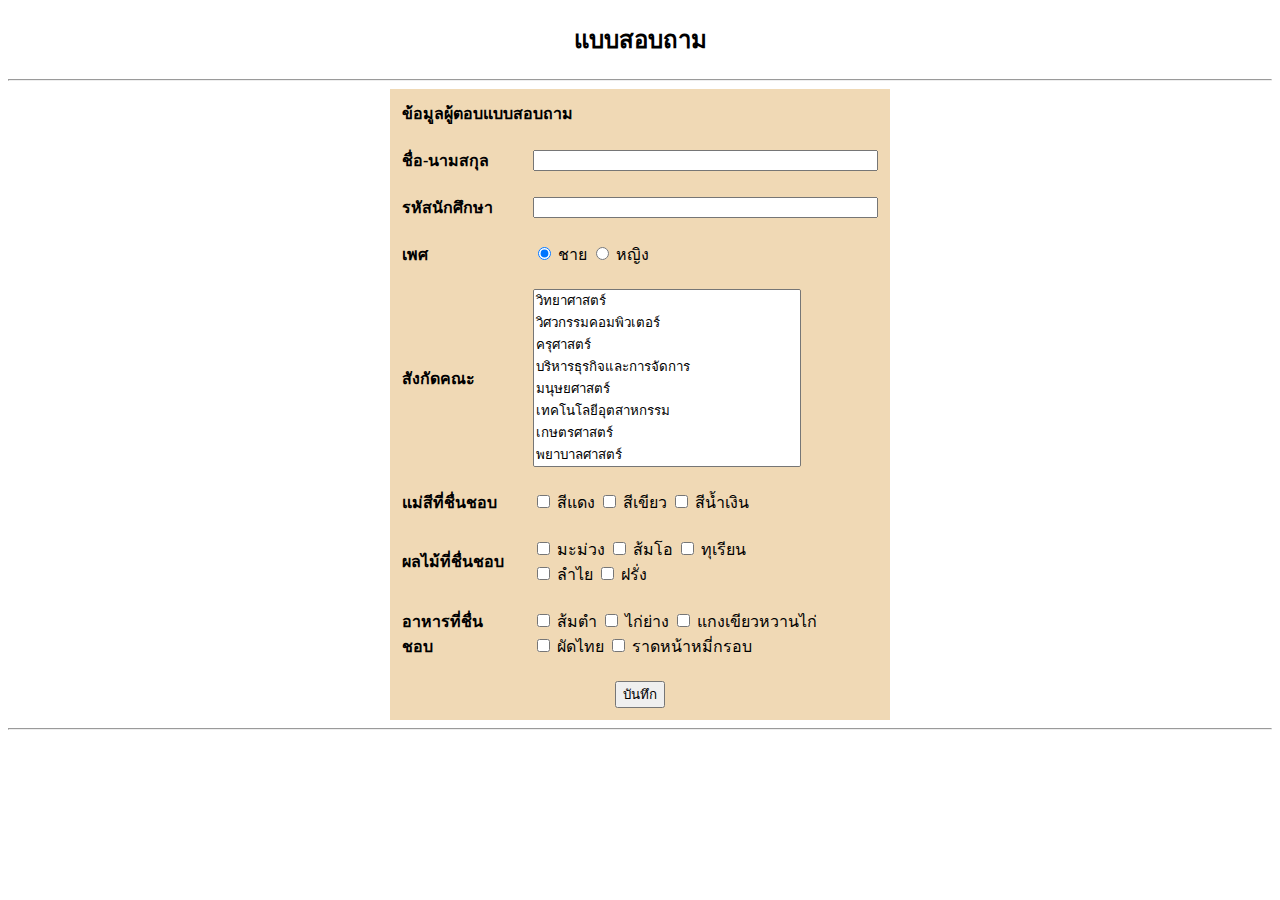
<file: index.html>
<!DOCTYPE html>
<html lang="th">
<head>
    <meta charset="UTF-8">
    <title>แบบสอบถาม</title>
</head>
<body>

<h2 style="text-align: center;">แบบสอบถาม</h2>
<hr>

<form>
    <table align="center" width="500" cellpadding="10" style="background-color: #f0d9b5;">
        <tr>
            <td colspan="2"><b>ข้อมูลผู้ตอบแบบสอบถาม</b></td>
        </tr>

        
        <tr>
            <td><b>ชื่อ-นามสกุล</b></td>
            <td><input type="text" name="fullname" size="40"></td>
        </tr>

        
        <tr>
            <td><b>รหัสนักศึกษา</b></td>
            <td><input type="text" name="studentid" size="40"></td>
        </tr>

        
        <tr>
            <td><b>เพศ</b></td>
            <td>
                <input type="radio" name="gender" value="ชาย" checked> ชาย
                <input type="radio" name="gender" value="หญิง"> หญิง
            </td>
        </tr>

        
        <tr>
            <td><b>สังกัดคณะ</b></td>
            <td>
                <select name="faculty" size="8">
                    <option>วิทยาศาสตร์</option>
                    <option>วิศวกรรมคอมพิวเตอร์</option>
                    <option>ครุศาสตร์</option>
                    <option>บริหารธุรกิจและการจัดการ</option>
                    <option>มนุษยศาสตร์</option>
                    <option>เทคโนโลยีอุตสาหกรรม</option>
                    <option>เกษตรศาสตร์</option>
                    <option>พยาบาลศาสตร์</option>
                    <option>สาธารณสุขศาสตร์</option>
                    <option>แพทยศาสตร์แผนไทยและการแพทย์ผสมผสาน</option>
                    <option>นิติศาสตร์</option>
                </select>
            </td>
        </tr>

        
        <tr>
            <td><b>แม่สีที่ชื่นชอบ</b></td>
            <td>
                <input type="checkbox" name="color" value="แดง"> สีแดง
                <input type="checkbox" name="color" value="เขียว"> สีเขียว
                <input type="checkbox" name="color" value="น้ำเงิน"> สีน้ำเงิน
            </td>
        </tr>

        
        <tr>
            <td><b>ผลไม้ที่ชื่นชอบ</b></td>
            <td>
                <input type="checkbox" value="มะม่วง"> มะม่วง
                <input type="checkbox" value="ส้มโอ"> ส้มโอ
                <input type="checkbox" value="ทุเรียน"> ทุเรียน <br>
                <input type="checkbox" value="ลำไย"> ลำไย
                <input type="checkbox" value="ฝรั่ง"> ฝรั่ง
            </td>
        </tr>

        
        <tr>
            <td><b>อาหารที่ชื่นชอบ</b></td>
            <td>
                <input type="checkbox" value="ส้มตำ"> ส้มตำ 
                <input type="checkbox" value="ไก่ย่าง"> ไก่ย่าง 
                <input type="checkbox" value="แกงเขียวหวานไก่"> แกงเขียวหวานไก่ <br>
                <input type="checkbox" value="ผัดไทย"> ผัดไทย
                <input type="checkbox" value="ราดหน้าหมี่กรอบ"> ราดหน้าหมี่กรอบ
            </td>
        </tr>

        
        <tr>
            <td colspan="2" style="text-align:center;">
                <input type="submit" value="บันทึก">
            </td>
        </tr>

    </table>
</form>

<hr>

</body>
</html>
</file>
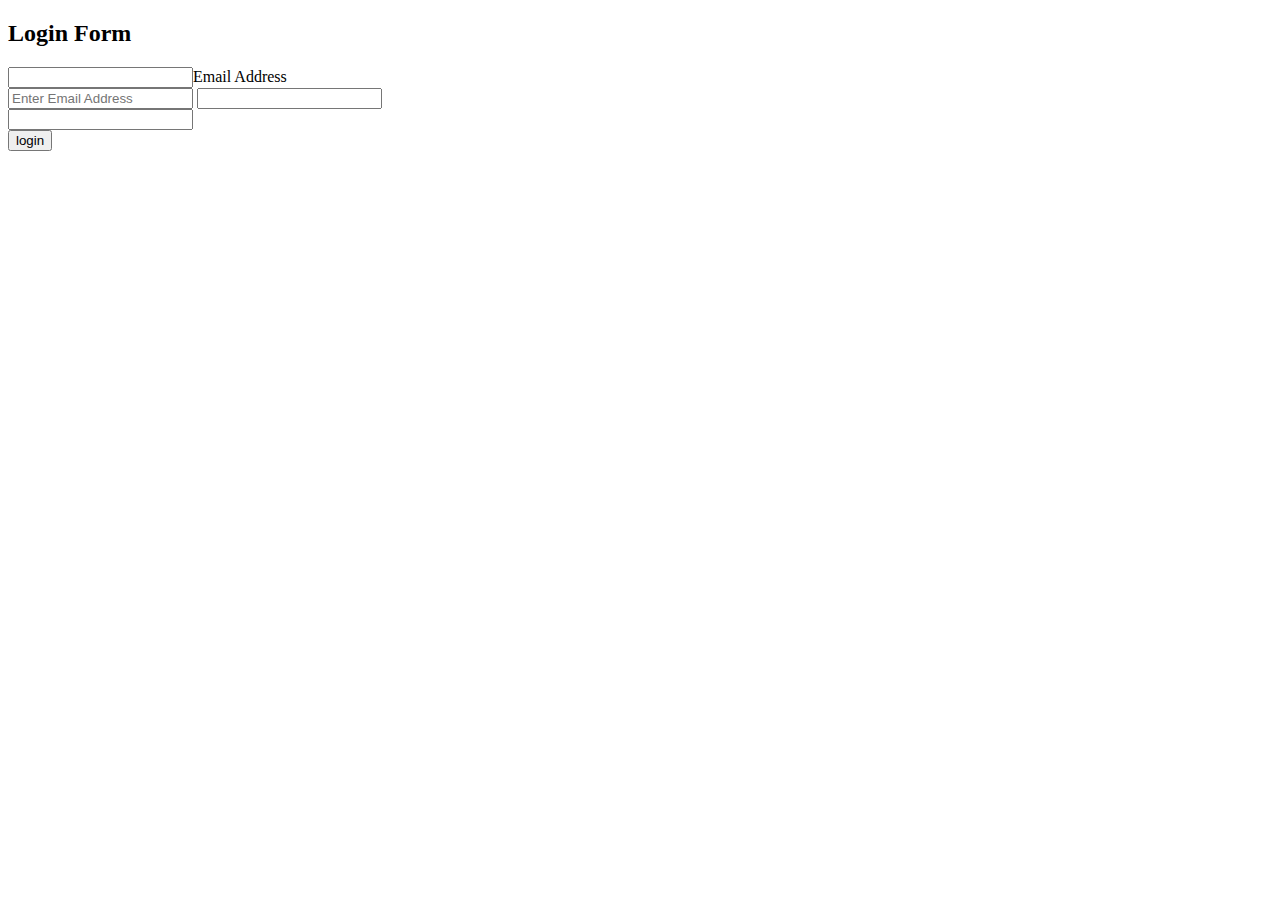
<file: form.html>
<!DOCTYPE html>
<html lang="en">
<head>
    <meta charset="UTF-8">
    <meta name="viewport" content="width=device-width, initial-scale=1.0">
    <title>Form Element</title>
</head>
<body>
    <h2>Login Form</h2>
    <form action="post" action="">
        <input for="email">Email Address</label><br>
        <input placeholder="Enter Email Address" type="">
        <input type="text" name="udername" id="udername"><br>
        <input type="password" name="password" id="password"><br>
        <input type="submit" value="login"><br>
    </form>
</body>
</html>
</file>
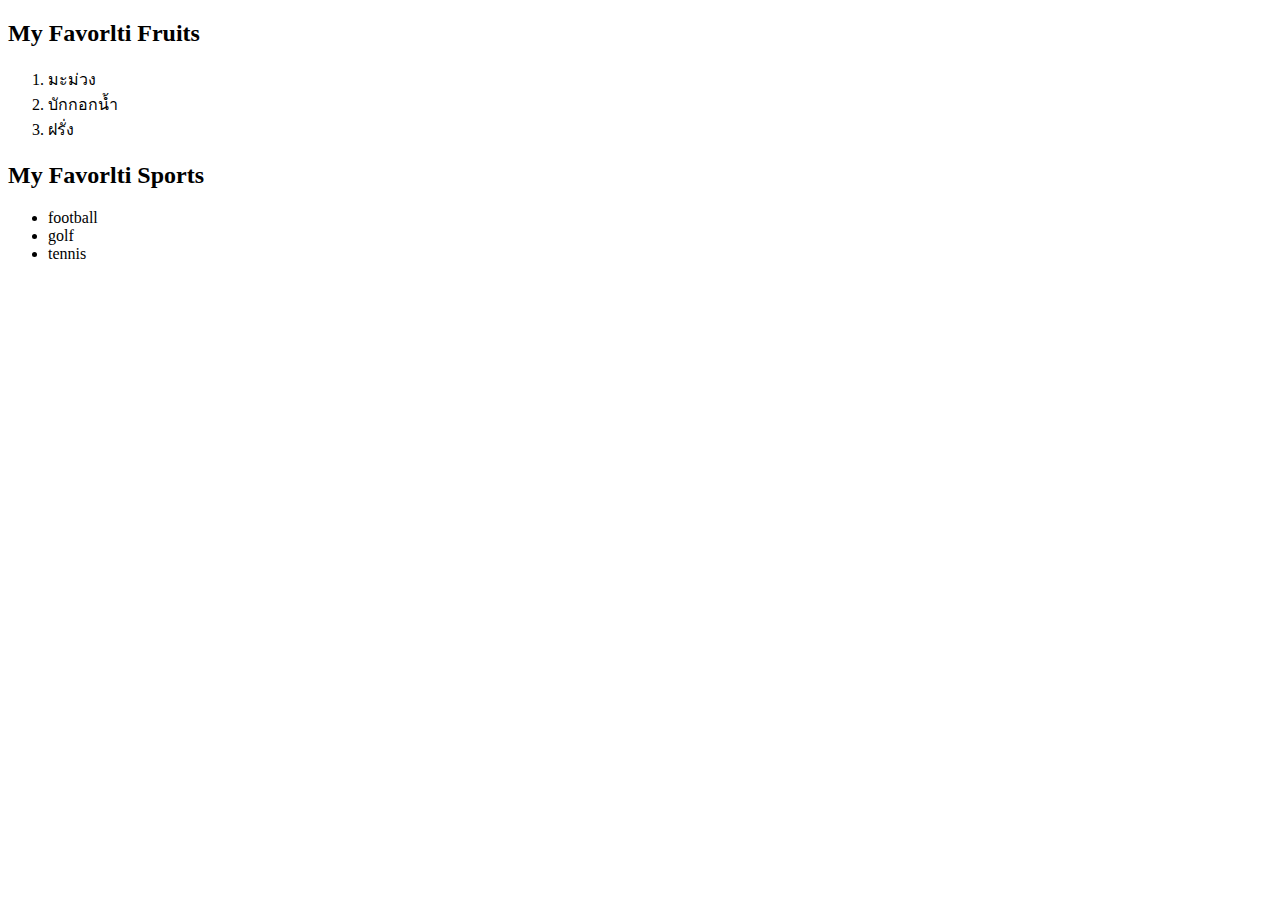
<file: list.html>
<!DOCTYPE html>
<html lang="en">
<head>
    <meta charset="UTF-8">
    <meta name="viewport" content="width=, initial-scale=1.0">
    <title>Document</title>
</head>
<body>
    <h2>My Favorlti Fruits</h2>
    <ol>
        <li>มะม่วง</li>
        <li>บักกอกน้ำ</li>
        <li>ฝรั่ง</li>    
    </ol>
    <h2>My Favorlti Sports</h2>
    <ul>
        <li>football</li>
        <li>golf</li>
        <li>tennis</li>
    </ul>
</body>
</html>
</file>
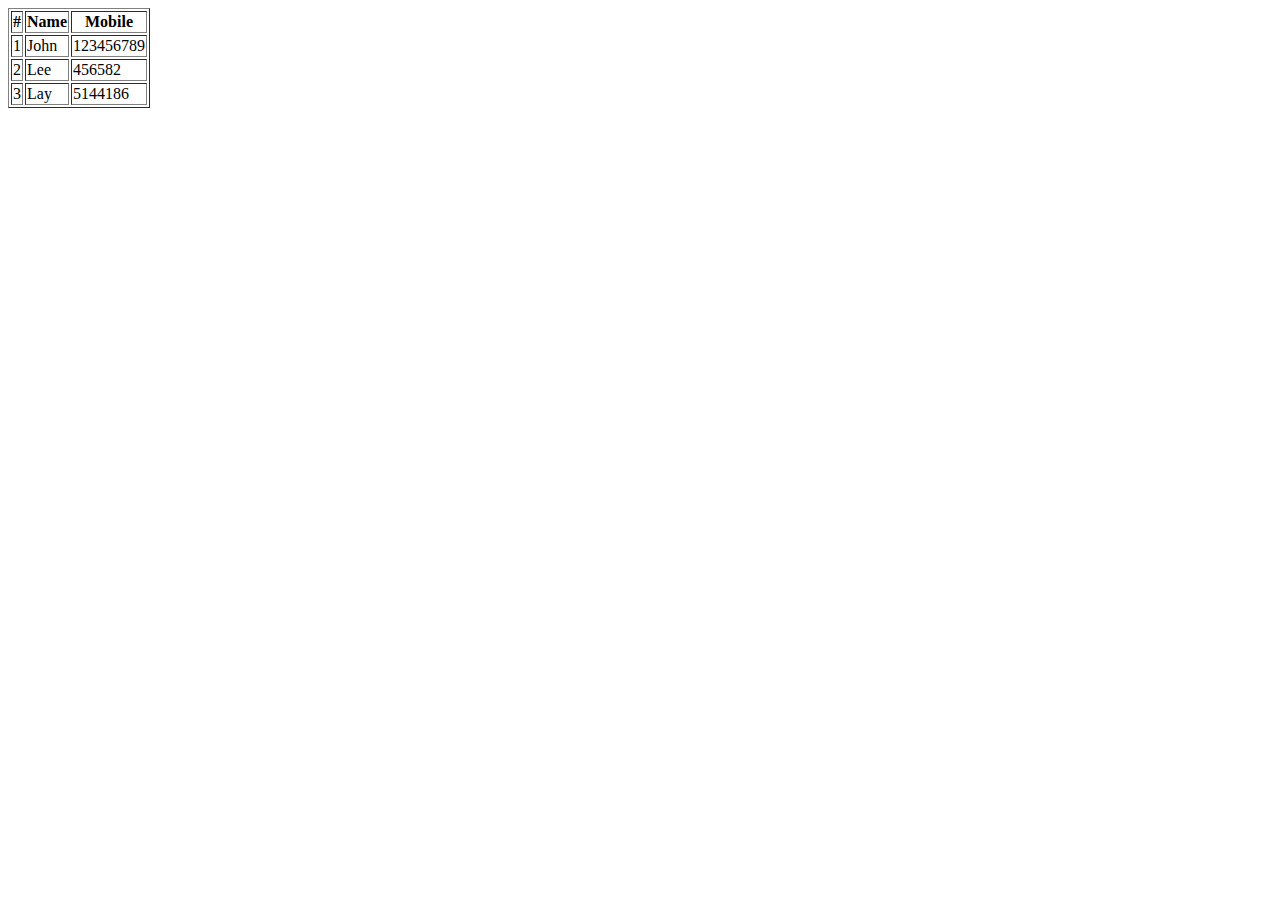
<file: table.html>
<!DOCTYPE html>
<html lang="en">
<head>
    <meta charset="UTF-8">
    <meta name="viewport" content="width=, initial-scale=1.0">
    <title>Document</title>
</head>
<body>
    <table border="1">
        <thead>
            <tr>
                <th>#</th>
                <th>Name</th>
                <th>Mobile</th>
            </tr>
        </thead>
        <tbody>
            <tr>
                <td>1</td>
                <td>John</td>
                <td>123456789</td>
            </tr>
            <tr>
                <td>2</td>
                <td>Lee</td>
                <td>456582</td>
            </tr>
            <tr>
                <td>3</td>
                <td>Lay</td>
                <td>5144186</td>
            </tr>
        </tbody>
    </table>
</body>
</html>
</file>
